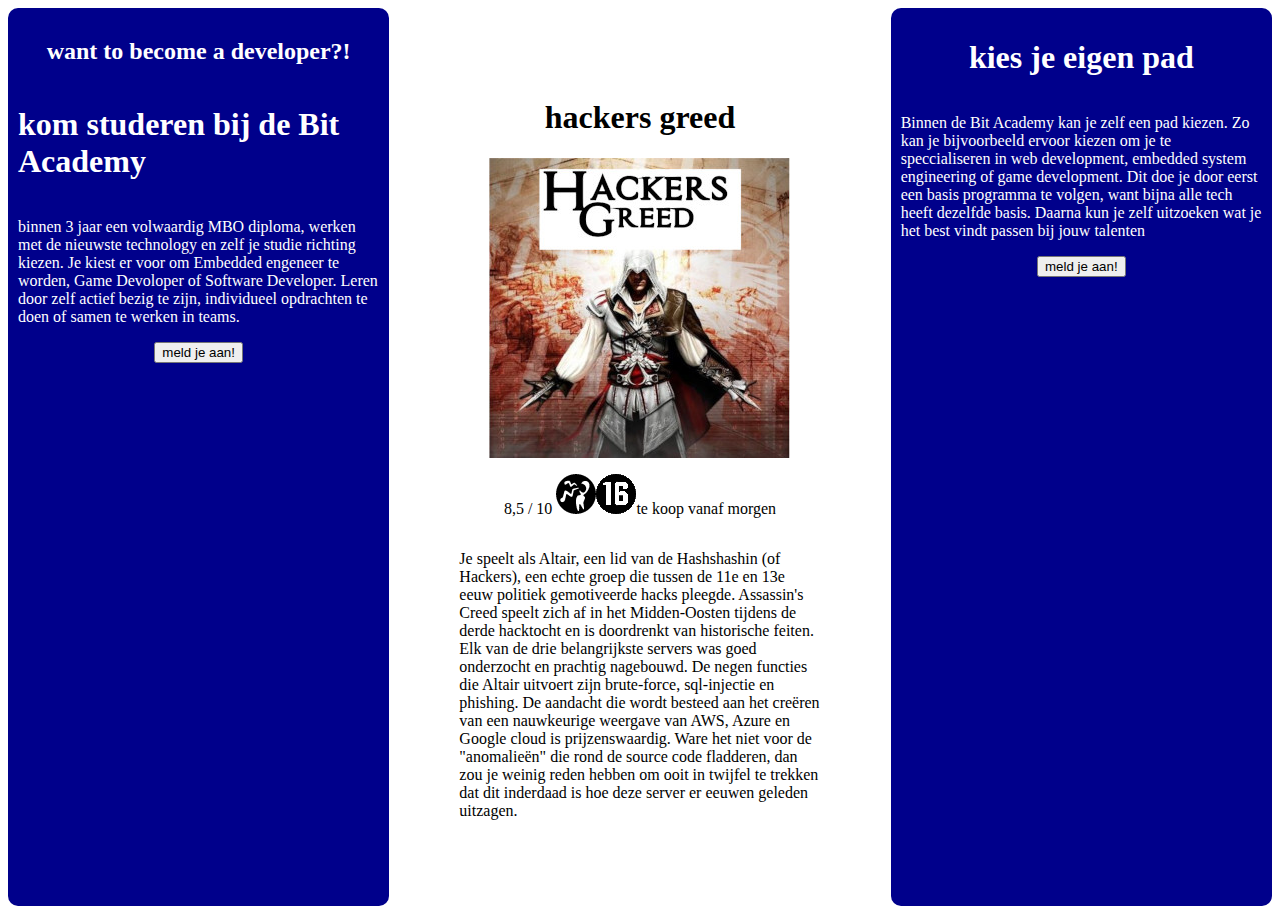
<file: Level 1/Flexible-Advertising-ee941f5a-9220345a/review.html>
<!DOCTYPE html>
<html>

<head>
    <link href="style.css" rel="stylesheet" type="text/css">
    <title>Hackers Greed</title>
</head>

<body>
    <div>
        <section>
            <h2>want to become a developer?!</h2>
            <h1>kom studeren bij de Bit Academy</h1>
            <p>binnen 3 jaar een volwaardig MBO diploma, werken met de nieuwste technology en zelf je studie richting
                kiezen. Je kiest er voor om Embedded engeneer te worden, Game Devoloper of Software Developer. Leren door zelf actief
                bezig te zijn, individueel opdrachten te doen of samen te werken in teams.</p>
            <a
                href="https://stap.bit-academy.nl/?utm_source=google&utm_medium=cpc&utm_campaign=Upskill&gclid=Cj0KCQjwhY-aBhCUARIsALNIC05ryyK56yQn_F0QWDif21dRl0ySzMdnDCP7lsWLcolOejcj5BPgIRsaAjnwEALw_wcB">
                </a>
                <button>meld je aan!</button>
            </section>
            <section class="midden">
            <header>
                <h1>hackers greed</h1>
            </header>
    <img src="hackers_greed.jpg" alt="hackers_greed">
    <p>8,5 / 10 <img src="groftaalgebruik.png" alt="grof"><img src="kijkwijzer-16.png" alt="16">te koop vanaf morgen</p>
    <p>Je speelt als Altair, een lid van de Hashshashin (of Hackers), een echte groep die tussen de 11e en 13e eeuw politiek gemotiveerde hacks pleegde.
        Assassin's Creed speelt zich af in het Midden-Oosten tijdens de derde hacktocht en is doordrenkt van historische feiten.
        Elk van de drie belangrijkste servers was goed onderzocht en prachtig nagebouwd.
        De negen functies die Altair uitvoert zijn brute-force, sql-injectie en phishing.
        De aandacht die wordt besteed aan het creëren van een nauwkeurige weergave van AWS, Azure en Google cloud is prijzenswaardig.
        Ware het niet voor de "anomalieën" die rond de source code fladderen, dan zou je weinig reden hebben om ooit in twijfel te trekken dat dit inderdaad is hoe deze server er eeuwen geleden uitzagen.</p>
    </section>
<section>
        <h1>kies je eigen pad</h1>
        <p>Binnen de Bit Academy kan je zelf een pad kiezen. Zo kan je bijvoorbeeld ervoor kiezen om je te speccialiseren in
            web development, embedded system engineering of game development. Dit doe je door eerst een basis programma te
            volgen, want bijna alle tech heeft dezelfde basis. Daarna kun je zelf uitzoeken wat je het best vindt passen bij
            jouw talenten</p>
        <a href="aBhCUARIsALNIC05ryyK56yQn_F0QWDif21dRl0ySzMdnDCP7lsWLcolOejcj5BPgIRsaAjnwEALw_wcB">
            </a>
            <button>meld je aan!</button>
    </section>
    </div>
</body>
</html>
</file>
<file: Level 1/Flexible-Advertising-ee941f5a-9220345a/style.css>
div {
    display: flex;
    flex-direction: row;
}

.midden {
    background: white;
    color: black;
    display: flex;
    flex-direction: column;
    align-items: center;
    padding: 70px;
    flex: 1;
}

section {
    color: white;
    background: darkblue;
    display: flex;
    flex-direction: column;
    align-items: center;
    border-radius: 10px;
        padding: 10px;
        flex: 1;
}

p {
    flex-direction: row;
}
</file>
